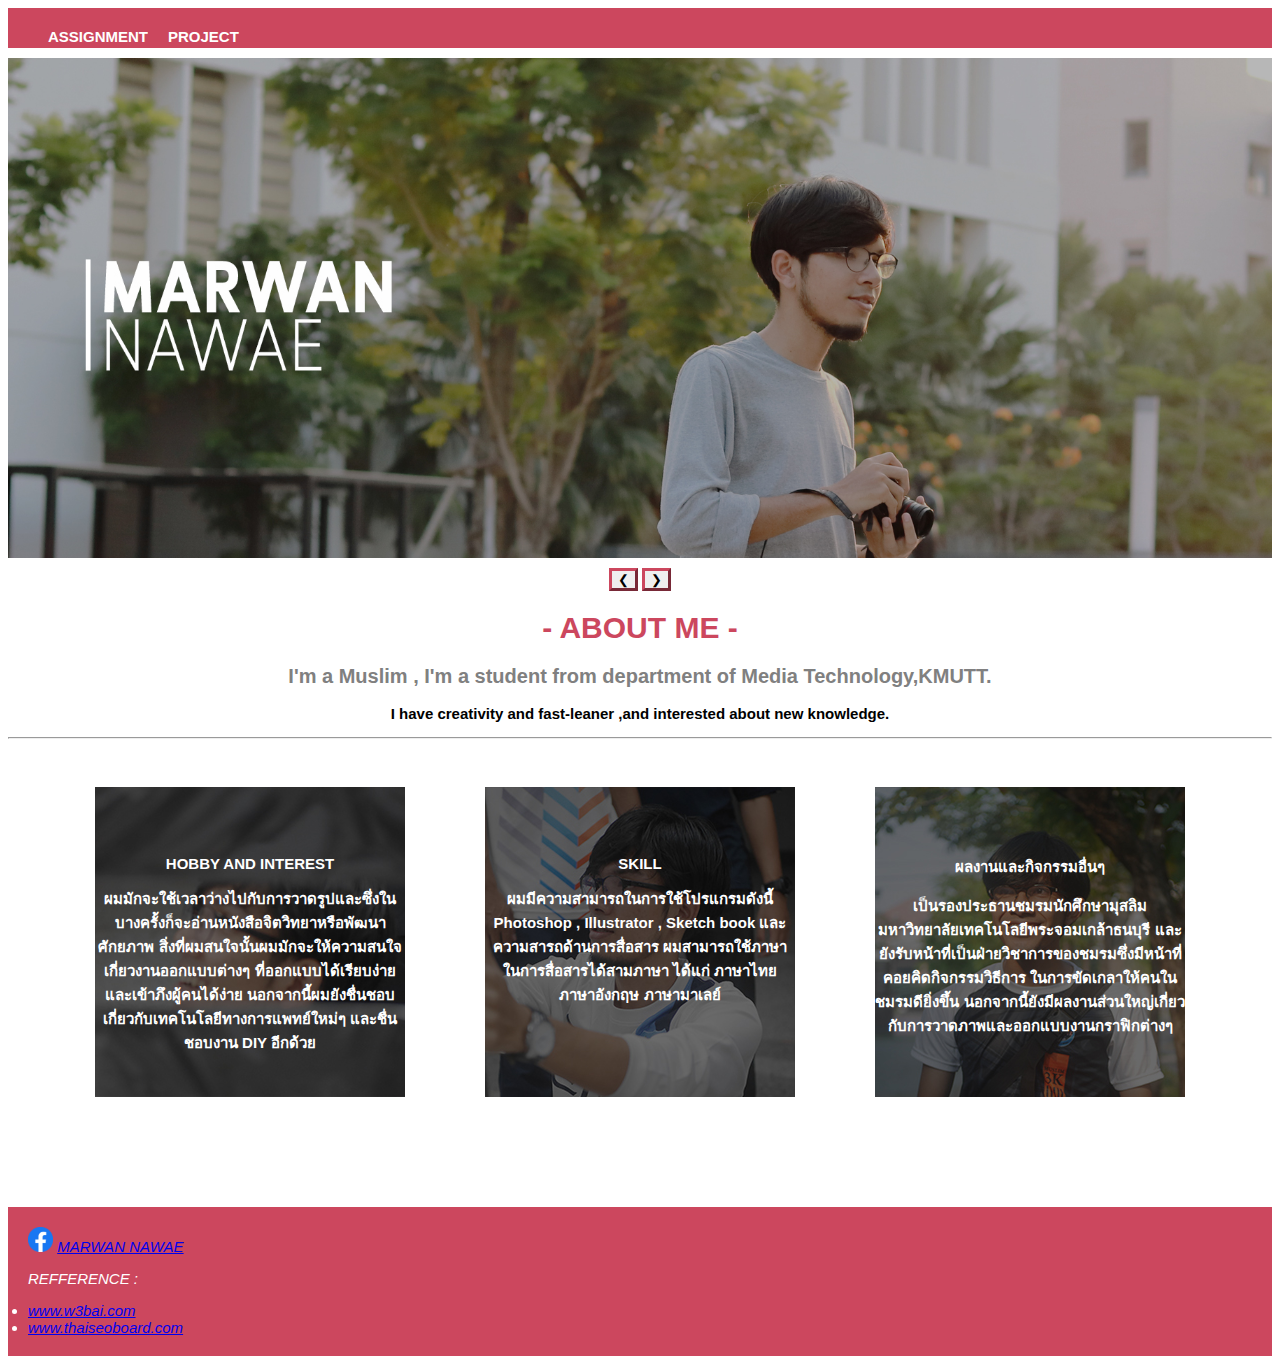
<file: index.html>
<!DOCTYPE html>
<html>
<head>
    <meta name="viewport" content="width=device-width, initial-scale=1.0">
    <meta http-equiv="X-UA-Compatible" content="ie=edge">
    <title>PORTFOLIO</title>
    <link rel='stylesheet' type='text/css' media='screen' href='main.css'>
    <script src="javaScript.js" type="text/javascript"></script>
</head>
<body>
    
    <div class="bar">
        <li class="link"><a class="w3" onclick="w3_open()">ASSIGNMENT</a></li>
        <li class="link"><a href="Project.html" >PROJECT</a></li>
    </div>
     
    <div class="sidebar" style="display:none" id="mySidebar">
        <button onclick="w3_close()">Close &times;</button>
        <li class="side"><a href="assignment3/recipe.html" >ASSIGNMENT 3</a></li>
        <li class="side"><a href="assignment5/index.html" >ASSIGNMENT 5</a></li>
        <li class="side"><a href="assignment6/register.html" >ASSIGNMENT 6</a></li>
        <li class="side"><a href="assignment7/index.html" >ASSIGNMENT 7</a></li>
    </div>
    
     <img class="mySlides" src="cover1.jpg" style="width:100%">
     <img class="mySlides" src="cover2.jpg" style="width:100%">
     <img class="mySlides" src="cover3.jpg" style="width:100%">
     
     <div class="bt">
     <button class="button" onclick="plusDivs(-1)">&#10094;</button>
     <button class="button" onclick="plusDivs(1)">&#10095;</button>
    
  
     <h1>- ABOUT ME -</h1>
     <h2>I'm a Muslim , I'm a student from department of Media Technology,KMUTT.</h2>
     <h3>I have creativity and fast-leaner ,and interested about new knowledge.</h3><hr>
  
     <div class="nameclass" >
        <h4><br><br><br><br>HOBBY AND INTEREST<p>ผมมักจะใช้เวลาว่างไปกับการวาดรูปและซึ่งในบางครั้งก็จะอ่านหนังสือจิตวิทยาหรือพัฒนาศักยภาพ  สิ่งที่ผมสนใจนั้นผมมักจะให้ความสนใจเกี่ยวงานออกแบบต่างๆ
            ที่ออกแบบได้เรียบง่ายและเข้าภึงผู้คนได้ง่าย นอกจากนี้ผมยังชื่นชอบเกี่ยวกับเทคโนโลยีทางการแพทย์ใหม่ๆ และชื่นชอบงาน DIY อีกด้วย</p></h4>
        <h5><br><br><br><br>SKILL<p>ผมมีความสามารถในการใช้โปรแกรมดังนี้ Photoshop , Illustrator , Sketch book และความสารถด้านการสื่อสาร
            ผมสามารถใช้ภาษาในการสื่อสารได้สามภาษา ได้แก่ ภาษาไทย ภาษาอังกฤษ ภาษามาเลย์
        </p></h5>
        <h6><br><br><br><br>ผลงานและกิจกรรมอื่นๆ<p>เป็นรองประธานชมรมนักศึกษามุสลิมมหาวิทยาลัยเทคโนโลยีพระจอมเกล้าธนบุรี และยังรับหน้าที่เป็นฝ่ายวิชาการของชมรมซึ่งมีหน้าที่คอยคิดกิจกรรมวิธีการ
            ในการขัดเกลาให้คนในชมรมดียิ่งขึ้น นอกจากนี้ยังมีผลงานส่วนใหญ่เกี่ยวกับการวาดภาพและออกแบบงานกราฟิกต่างๆ
        </p></h6>
     </div>

      <div class="contact">
          <img src="Facebook.png" width="25px"> <a href="https://www.facebook.com/marwan.nawae">MARWAN NAWAE</a>
          <p>REFFERENCE :</p>
          <li><a href="http://www.w3bai.com/th/w3css/default.html">www.w3bai.com</a></li>
          <li><a href="http://www.thaiseoboard.com/index.php?topic=109788.0">www.thaiseoboard.com</a></li>
      </div>  

</body>
</html>
</file>
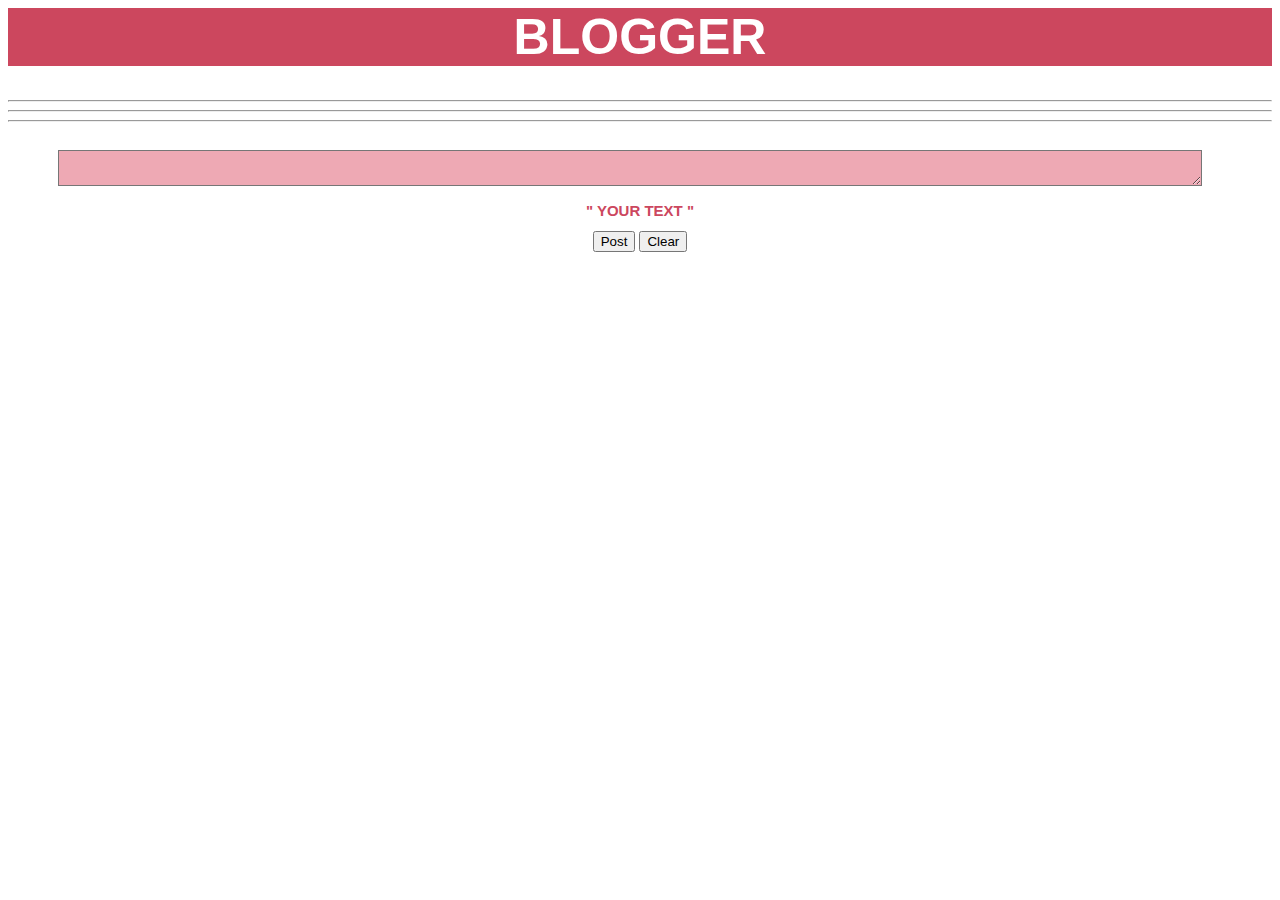
<file: assignment5/index.html>
<!DOCTYPE html>
<html>
<head>
	<meta charset='utf-8'>
	<meta http-equiv='X-UA-Compatible' content='IE=edge'>
	<title>Blogger</title>
	<meta name='viewport' content='width=device-width, initial-scale=1'>
	<link rel='stylesheet' type='text/css' media='screen' href='main.css'>
	<script src='jv.js'></script>
</head>
<body>
	<h1>BLOGGER</h1>
	<div id="post1"></div>
	<hr>
	<div id="reply1"></div>
	<hr>
	<div id="reply2"></div>
	<hr>
	<textarea name="text1" id="text1"></textarea> 
	<br/>

	<h2>" YOUR TEXT "</h2>
	<div class="bt">
	<button  type="button" onclick="postFunction()">Post</button>
	<button  type="button" onclick="clearFunction()">Clear</button>
    </div>
</body>
</html>
</file>
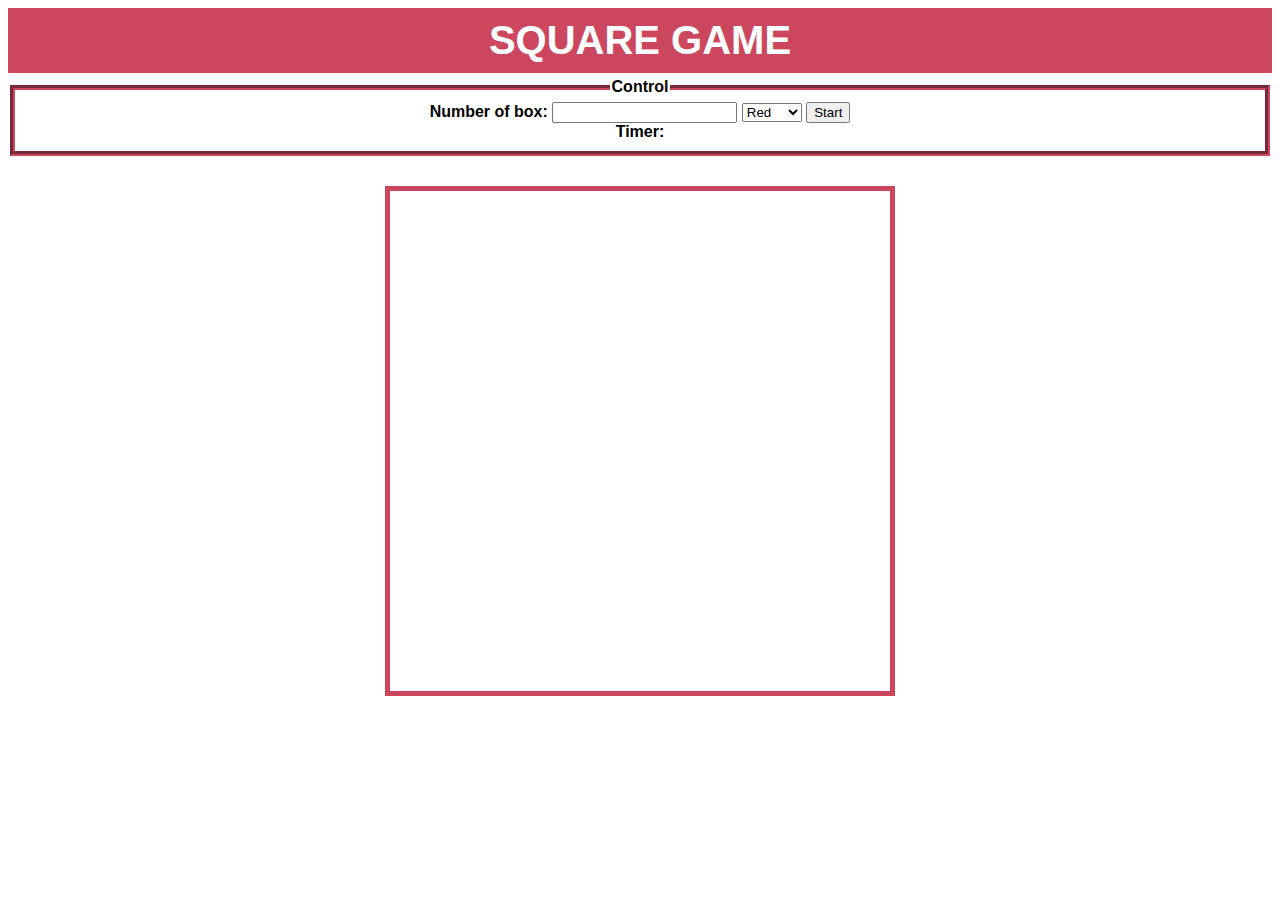
<file: assignment7/index.html>
<!DOCTYPE html>
<html>
	<head>
		<meta charset="UTF-8">
		<title>Square game</title>
		<script type="text/javascript" src="game.js"></script>
		<link rel="stylesheet" type="text/css" href="game.css">
	</head>
	<body>
		<h1>SQUARE GAME</h1>
		<fieldset>
			<legend>Control</legend>
			Number of box: 
			<input type="text" name="numbox" id="numbox">
			<select name="color" id = "color">
  				<option value="red">Red</option>
  				<option value="blue">Blue</option>
  				<option value="green">Green</option>
			</select>
			<button id="start">Start</button>
			<div id="timerClock"> Timer:
				<div id="clock"></div>
			</div>
		</fieldset>

		<div id="squares-container">
			<div id="squares-layer"></div>
		</div>
	
	</body>
</html>
</file>
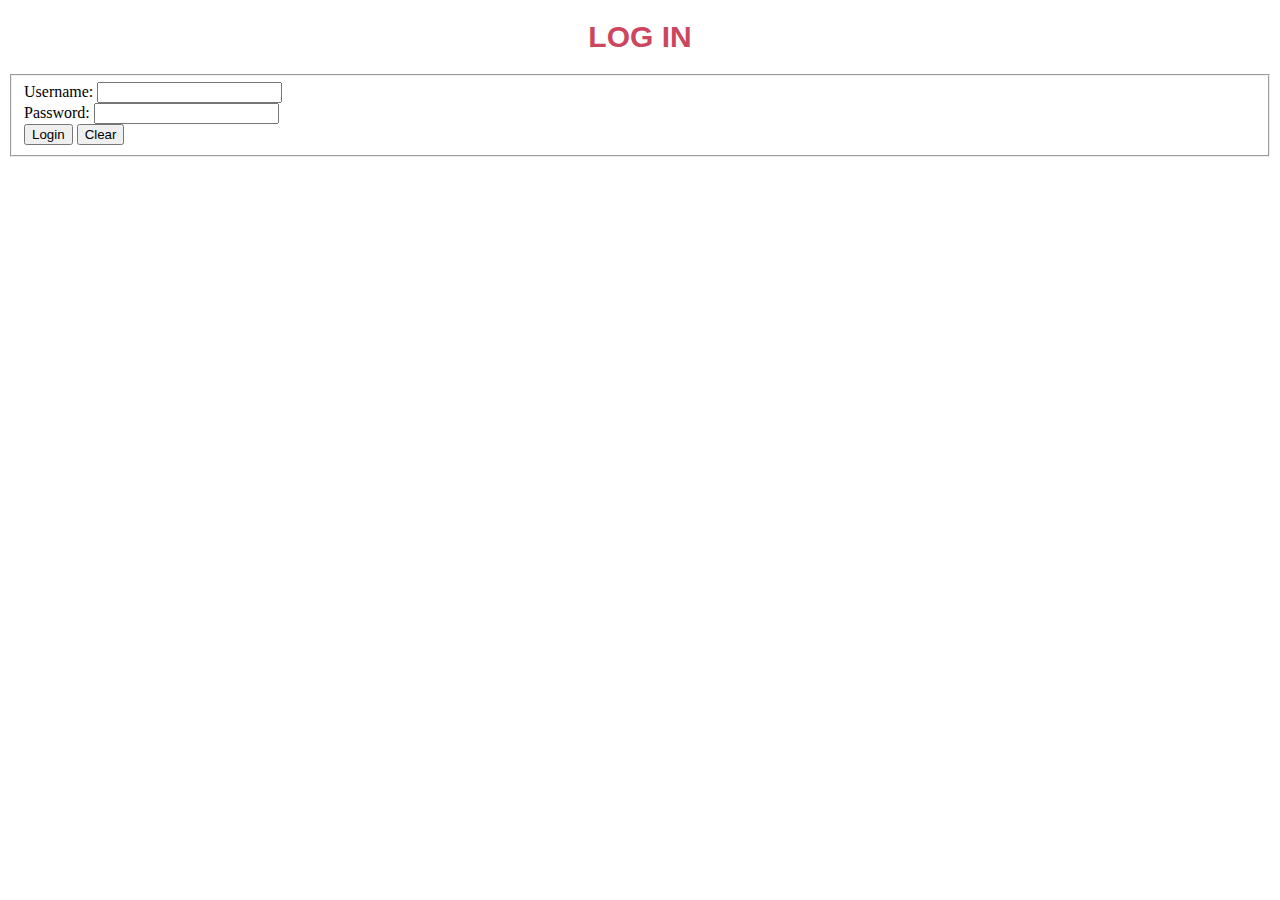
<file: login.html>
<!DOCTYPE html>
<html>
<head>
	<meta charset='utf-8'>
	<meta http-equiv='X-UA-Compatible' content='IE=edge'>
	<title>Page Title</title>
	<meta name='viewport' content='width=device-width, initial-scale=1'>
	<link rel='stylesheet' type='text/css' media='screen' href='main.css'>
	<script src='login.js'></script>
</head>
<body>
	<form name="myLogin" id = "myLogin">
		<h1>LOG IN</h1>
		<fieldset>
		
			Username: 
			<input type="text" name="username" id="username" required>
			<br>
			Password: 
			<input type="password" name="password" required>
			<br>
			<input type="submit" value="Login">
			<input type="reset" value="Clear">
		</fieldset>
	</form>
</body>
</html>
</file>
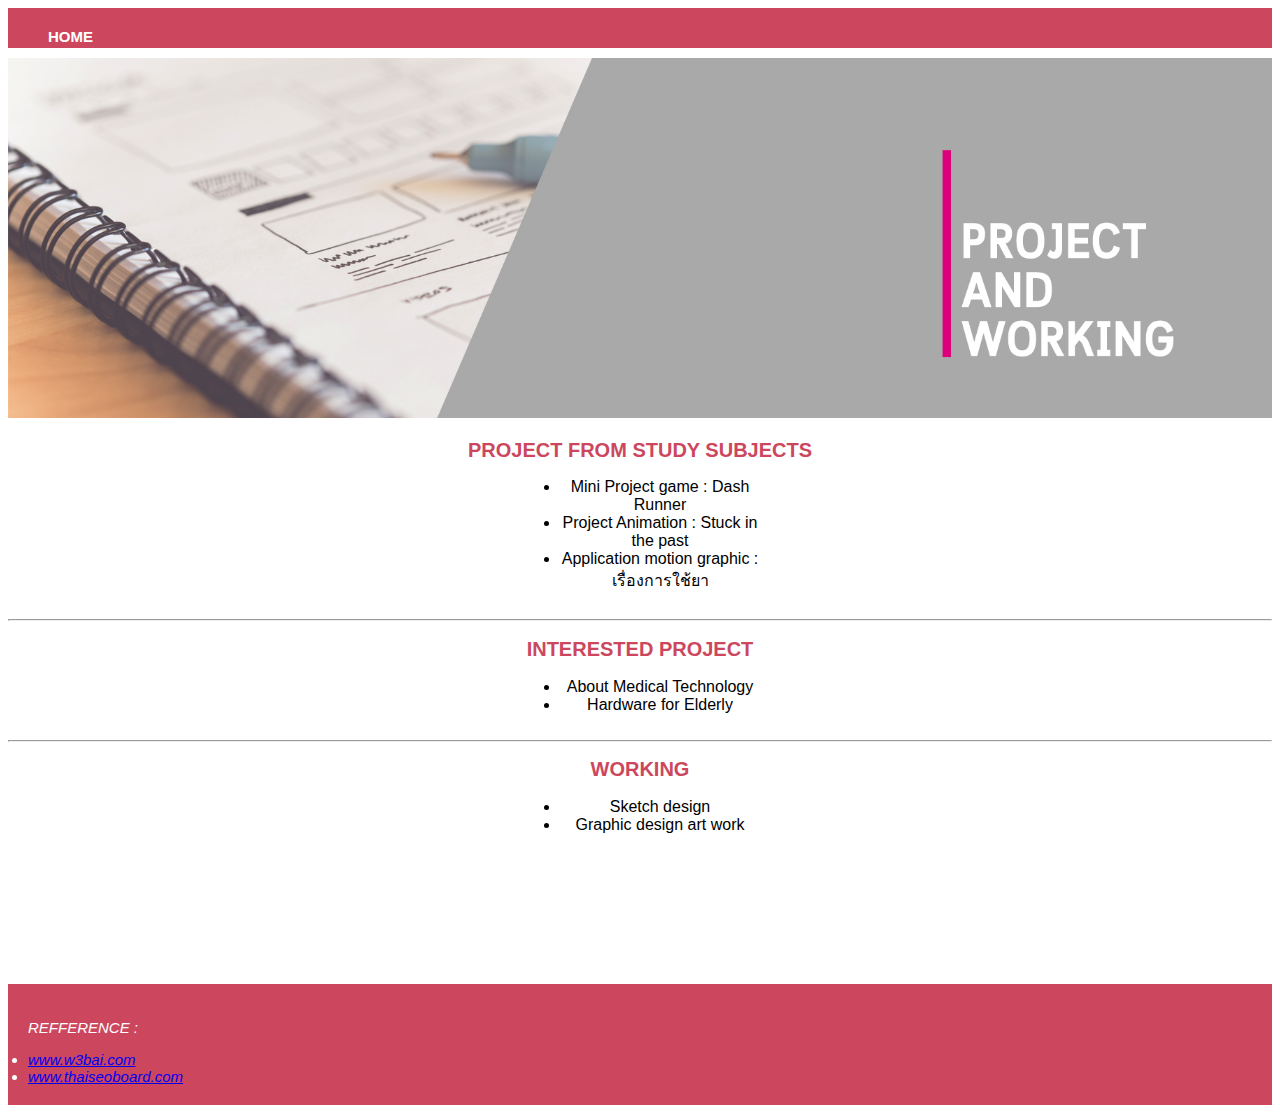
<file: Project.html>
<!DOCTYPE html>
<html>
<head>
    <meta name="viewport" content="width=device-width, initial-scale=1.0">
    <meta http-equiv="X-UA-Compatible" content="ie=edge">
    <title>PROJECT</title>
    <link rel='stylesheet' type='text/css' media='screen' href='main.css'>
    <script src="javaScript.js" type="text/javascript"></script>
</head>
<body>
    <div class="bar">
        <li class="link"><a href="index.html" class="bar-item">HOME</a></li>
        
    </div>

    <img class="cover" src="ปกp.jpg" style="width:100%">
     <br> 
     
     <div class="subject"><h2 id="from_study">PROJECT FROM STUDY SUBJECTS</h2>
	<ul class="sub">
		<li>Mini Project game : Dash Runner </li>
		<li>Project Animation : Stuck in the past</li>
		<li>Application motion graphic : เรื่องการใช้ยา</li>
    </ul><br><hr>
    <h2 id="from_study">INTERESTED PROJECT</h2>
        <ul class="sub">
            <li>About Medical Technology</li>
            <li>Hardware for Elderly</li>
        </ul><br><hr>
    <h2 id="from_study">WORKING</h2>
            <ul class="sub">
                <li>Sketch design</li>
                <li>Graphic design art work</li>
            </ul></div>   
    
    
     <div class="contact">
                <p>REFFERENCE :</p>
                <li><a href="http://www.w3bai.com/th/w3css/default.html">www.w3bai.com</a></li>
                <li><a href="http://www.thaiseoboard.com/index.php?topic=109788.0">www.thaiseoboard.com</a></li>
     </div>        


</body>
</html>
</file>
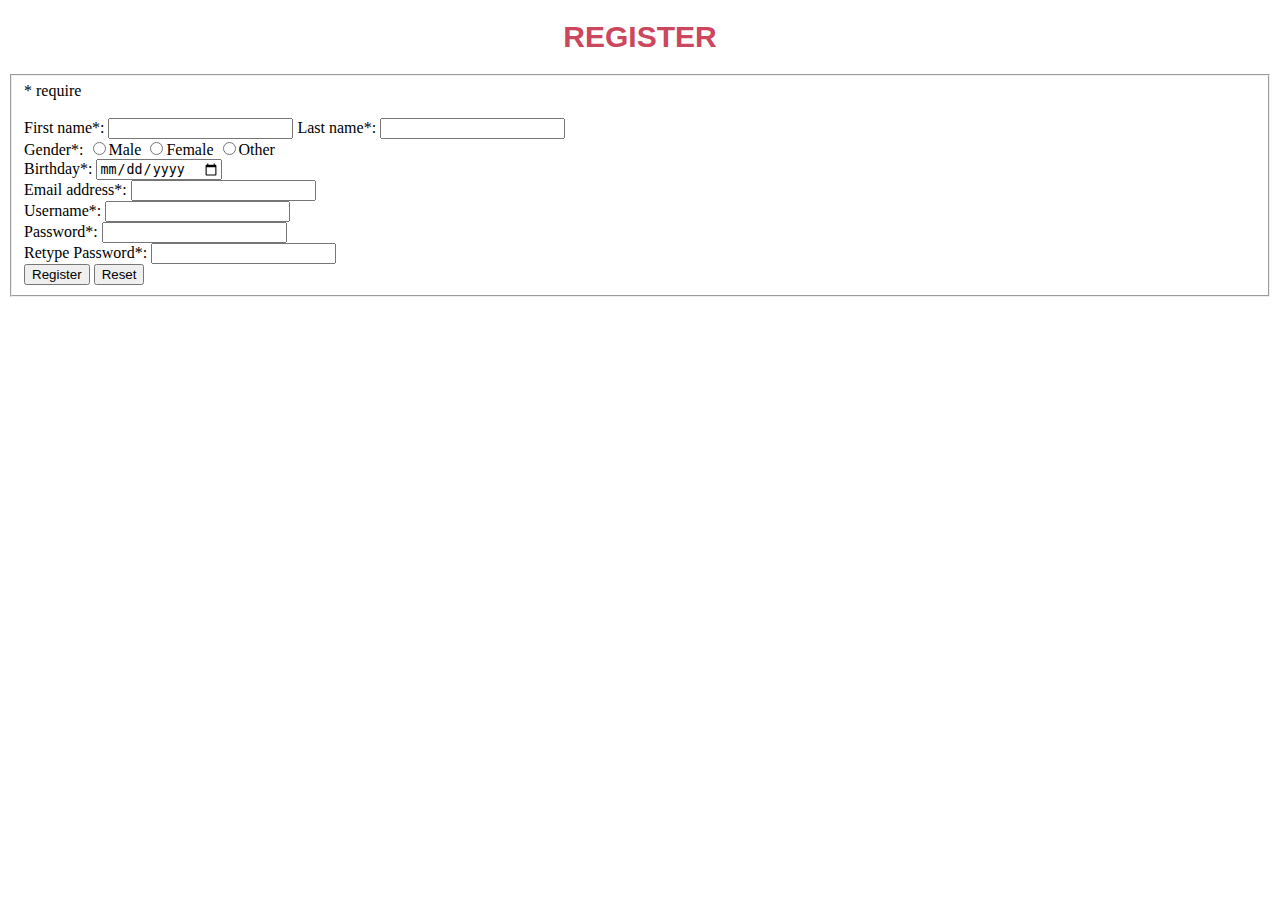
<file: register.html>
<!DOCTYPE html>
<html>
<head>
	<meta charset='utf-8'>
	<meta http-equiv='X-UA-Compatible' content='IE=edge'>
	<title>Page Title</title>
	<meta name='viewport' content='width=device-width, initial-scale=1'>
	<link rel='stylesheet' type='text/css' media='screen' href='main.css'>
	<script src='register.js'></script>
</head>
<body>
	<form name="myForm" id="myForm" action="login.html">
		<h1>REGISTER</h1>
		<fieldset>
			<span>* require</span> <br>
			<span id="errormsg"></span> <br>
			First name*: 
			<input type="text" name="firstname" required>
			Last name*: 
			<input type="text" name="lastname" required>
			<br>
			Gender*: 
			<input type="radio" name="gender" value="male" required>Male
			<input type="radio" name="gender" value="female" required>Female
			<input type="radio" name="gender" value="female" required>Other
			<br>
			Birthday*: 
			<input type="date" name="bday" value="" required>
			<br>
			Email address*: 
			<input type="email" name="email" required>
			<br>
			Username*: 
			<input type="text" name="username" required>
			<br>
			Password*: 
			<input type="password" name="password" required>
			<br>
			Retype Password*: 
			<input type="password" name="repassword" required>
			<br>
			<input type="submit" value="Register">
			<input type="reset" value="Reset">
		</fieldset>
	</form>
</body>
</html>
</file>
<file: main.css>
.bar{
    background-color:rgb(204, 71, 94) ;
    text-align: left;
    padding: 20px;
    display: block;
}
.link {
    float: left;
    background-color:rgb(204, 71, 94) ;
    display: inline;
  }
  
  .link a {
    display: block;
    color: white;
    text-align: center;
    padding-left: 20px;
    font-family: sans-serif;
    font-weight: bold;
    font-size: 15px;
    text-decoration: none;
  }
  
  .sidebar{
    font-family: sans-serif;
    background-color:rgb(204, 71, 94) ;
  }
  .side{
    background-color:rgb(204, 71, 94);
    display: block;
    color: white;
    padding-left: 20px;
    font-family: sans-serif;
    font-weight: bold;
    font-size: 15px;
    text-decoration: none;
  }
  .side a{
    display: block;
    color: white;
    padding-left: 20px;
    font-family: sans-serif;
    font-weight: bold;
    font-size: 15px;
    text-decoration: none;
  }

.bt{text-align: center;}

.button{
    border-color:rgb(204, 71, 94) ;
    margin-top: 10px;
    border-width: 3px;
}


.mySlides{
    margin-top: 10px;
}
h1{
    font-family: sans-serif;
    color:  rgb(204, 71, 94);
    font-size: 30px;
    text-align: center;
}
h2{
    font-family: sans-serif;
    color:gray;
    font-size: 20px;
    text-align: center;
}
h3{
    font-family: sans-serif;
    color: black;
    font-size: 15px;
    text-align: center;

}
.nameclass{
    width: 310px;
    height:310px;    
    display: flex;
    justify-content: center;
    align-items: center;
    width: 100%;
    flex-wrap: wrap;
    font-family: sans-serif;
    text-align: center;
}
h4{
    color: white;
    background:url("pro1.jpg") ;
    width: 310px;
    height: 310px;
    margin: 40px;
    font-size: 15px;
}
h5{
    color: white;
    background:url("pro2.jpg") ;
    width: 310px;
    height: 310px;
    margin: 40px;
    font-size: 15px;
    
}
h6{
    color: white;
    background:url("pro3.jpg") ;
    width: 310px;
    height: 310px;
    margin: 40px;
    font-size: 15px;
    float: center;
}
.contact{
    background-color: rgb(204, 71, 94);
    font-family: sans-serif;
    font-size: 15px;
    color: white;
    font-style: oblique;
    margin-top: 150px;
    padding: 20px;
    text-align: left;
    position: static;
    bottom: 0px;
}
a:visited
{color:white;
}
a:hover
{color:rgb(126, 37, 51);
}

#title{
    text-align: center;
    font-weight: bold;
    font-family: sans-serif;
    color: white;
    font-size: 50px;
    margin: 0px;
    padding: 0px;
}
.cover{
    margin-top: 10px;
}
.subject{
    color: black;
    font-family: sans-serif;
    text-align: center;
}
.sub{
    margin: auto;
    width: 200px;
}
#from_study{
    color: rgb(204, 71, 94);
    font-weight: bold;
}
</file>
<file: assignment5/main.css>
h1{
    font-size: 50px;
    text-align: center;
    font-family: sans-serif;
    background-color:rgb(204, 71, 94) ;
    color: white;
    margin-top: 0px;
}
#text1{
    background-color:rgb(238, 169, 180);
    width: 90%;
    margin: 50px;
    margin-bottom: 0px;
    margin-top: 20px;
}
.bt{
    text-align: center;

}
h2{
    font-size: 15px;
    font-family: sans-serif;
    color: rgb(204, 71, 94) ;
    text-align: center;
}
</file>
<file: assignment7/game.css>
#squares-container {
	margin-top: 30px;
    display: flex;
    justify-content: space-around;
}

#squares-layer {
    position: relative;
    width: 500px;
    height: 500px;
    
    border: 5px solid rgb(204, 71, 94);
}

.square {
    position: absolute;
    width: 25px;
    height: 25px;
    border: 3px solid black;
}

.red{
    background-color: red; 
}
.blue{
    background-color: blue; 
}

.green{
    background-color: green; 
}
fieldset{
    border-color: rgb(204, 71, 94);
    border-width: 5px;
    text-align: center;
    font-family: sans-serif;
    font-weight: bold;
}

h1{
    font-family: sans-serif;
    font-size: 40px ;
    color: white;
    background-color: rgb(204, 71, 94);
    text-align: center;
    padding: 10px;
    margin-top: 0px;
    margin-bottom: 5px;
}
</file>
